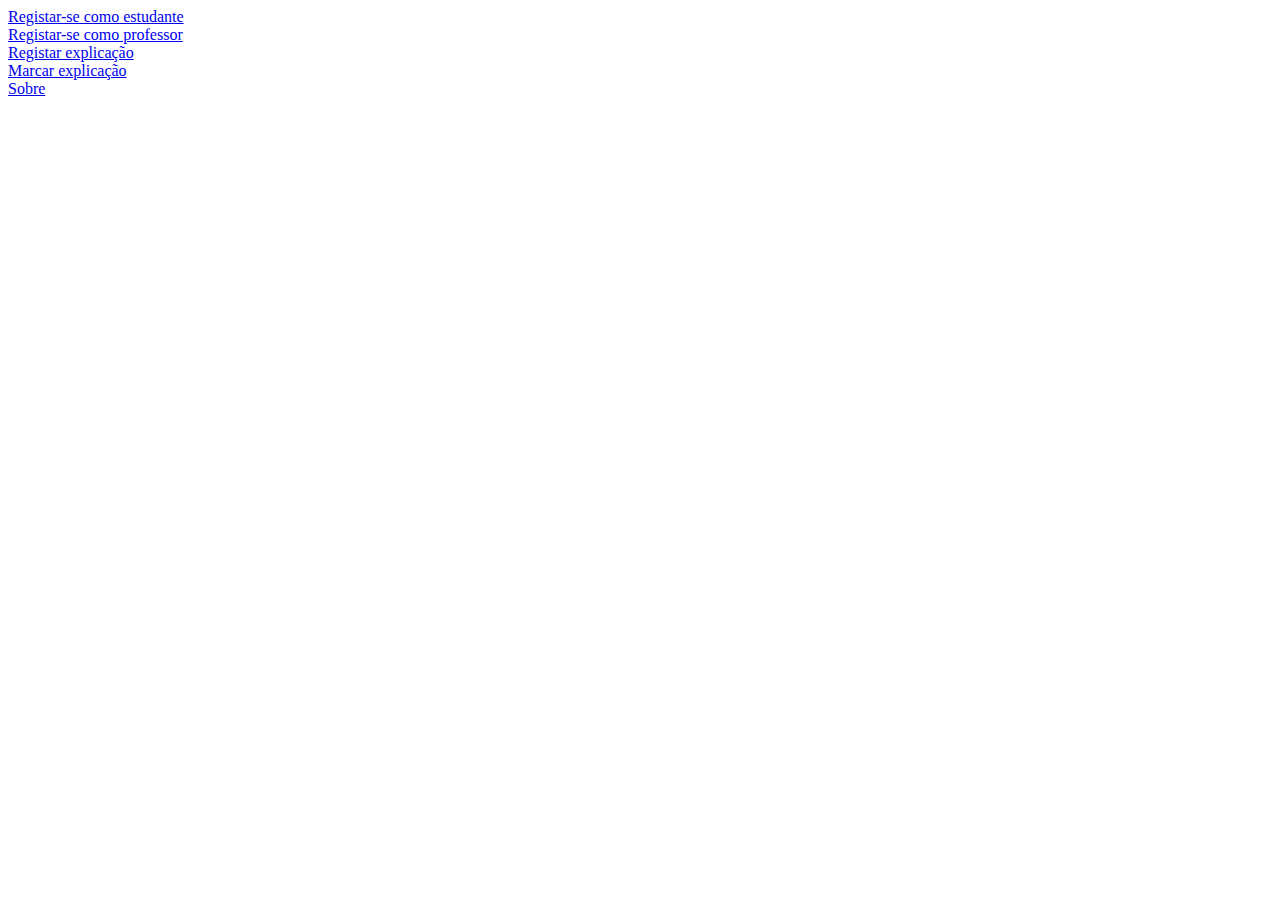
<file: web/index.html>
<!DOCTYPE html>
<!--
To change this license header, choose License Headers in Project Properties.
To change this template file, choose Tools | Templates
and open the template in the editor.
-->
<html>
    <head>
        <title>Explica - Plataforma de Ensino</title>
        <meta charset="UTF-8">
        <meta name="viewport" content="width=device-width, initial-scale=1.0">
    </head>
    <body>
        <a href="estudante.jsp">Registar-se como estudante</a>
        <br/>
        <a href="professor.jsp">Registar-se como professor</a>
        <br/>
        
        <a href="registar_explicacao.jsp">Registar explicação</a>
        <br/>
        <a href="marca_explicacao.jsp">Marcar explicação</a>
        
        <br/>
         <a href="sobre.html">Sobre</a>
    </body>
</html>
</file>
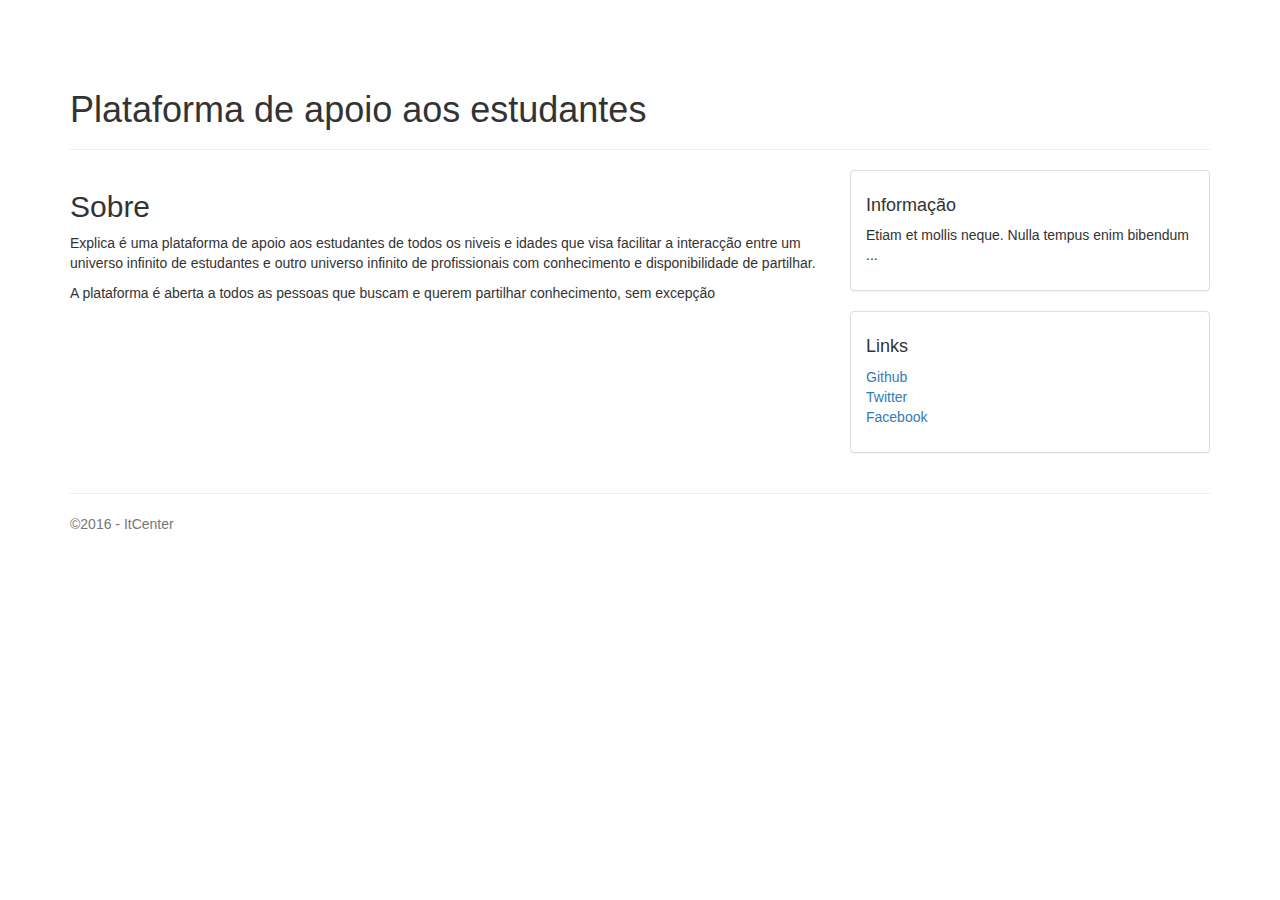
<file: web/sobre.html>
<!DOCTYPE html>
<!--
To change this license header, choose License Headers in Project Properties.
To change this template file, choose Tools | Templates
and open the template in the editor.
-->
<html>
    <head>
        <title>Inscrição de estudante</title>
        <meta charset="UTF-8">
        <meta name="viewport" content="width=device-width, initial-scale=1.0">
        <meta name="viewport" content="width=device-width, initial-scale=1.0">
        <!--Bootstrap -->
        <link href="bootstrap/css/bootstrap.min.css" rel="stylesheet">
        <link href="css/style.css" rel="stylesheet">
        <script src="bootstrap/js/bootstrap.min.js"></script>
        <script src="js/jquery-1.12.1.min.js"></script>
    </head>
    <body>
        <div class="container">
            <header class="page-header">
                <h1> Plataforma de apoio aos estudantes</h1>
            </header>
            <div class="row">
                <div role="main" class="col-md-8">
                    <h2> Sobre</h2>
                    
                    <p>
                        Explica  é uma plataforma de apoio aos estudantes de todos os niveis e idades que visa facilitar a interacção entre um universo infinito de estudantes e outro universo infinito de profissionais com conhecimento e disponibilidade de partilhar.<p>
                    </p>
                    <p>
                        A plataforma é aberta a todos as pessoas que buscam e querem partilhar conhecimento, sem excepção
                    </p>
                </div>
                <aside role="complementary" class="col-md-4">
                    <div id="widget-about" class="panel panel-default">
                        <div class="panel-body">
                            <h4>Informação</h4>
                            <p> Etiam et mollis neque. Nulla tempus enim bibendum
                            
                            ...
                            </p>
                        </div>
                    </div>
                    <div id="widget-links" class="panel panel-default">
                        <div class="panel-body">
                            <h4>Links</h4>
                            <ul class="list-unstyled">
                                <li><a href="#"> Github</a></li>
                                <li><a href="#">Twitter</a></li>
                                <li><a href="#">Facebook</a></li>
                            </ul>
                        </div>
                    </div>
                </aside>
            </div><!--/.row-->
            <hr/>
            <footer>
                <p class="text-muted">&copy;2016 - ItCenter</p>
            </footer>
        </div><!--/.container-->
    </body>
</html>
</file>
<file: web/css/style.css>
/*
To change this license header, choose License Headers in Project Properties.
To change this template file, choose Tools | Templates
and open the template in the editor.
*/
/* 
    Created on : 15-mar-2016, 9.20.44
    Author     : praveen
*/

body{
    padding-top: 50px;
}
</file>
